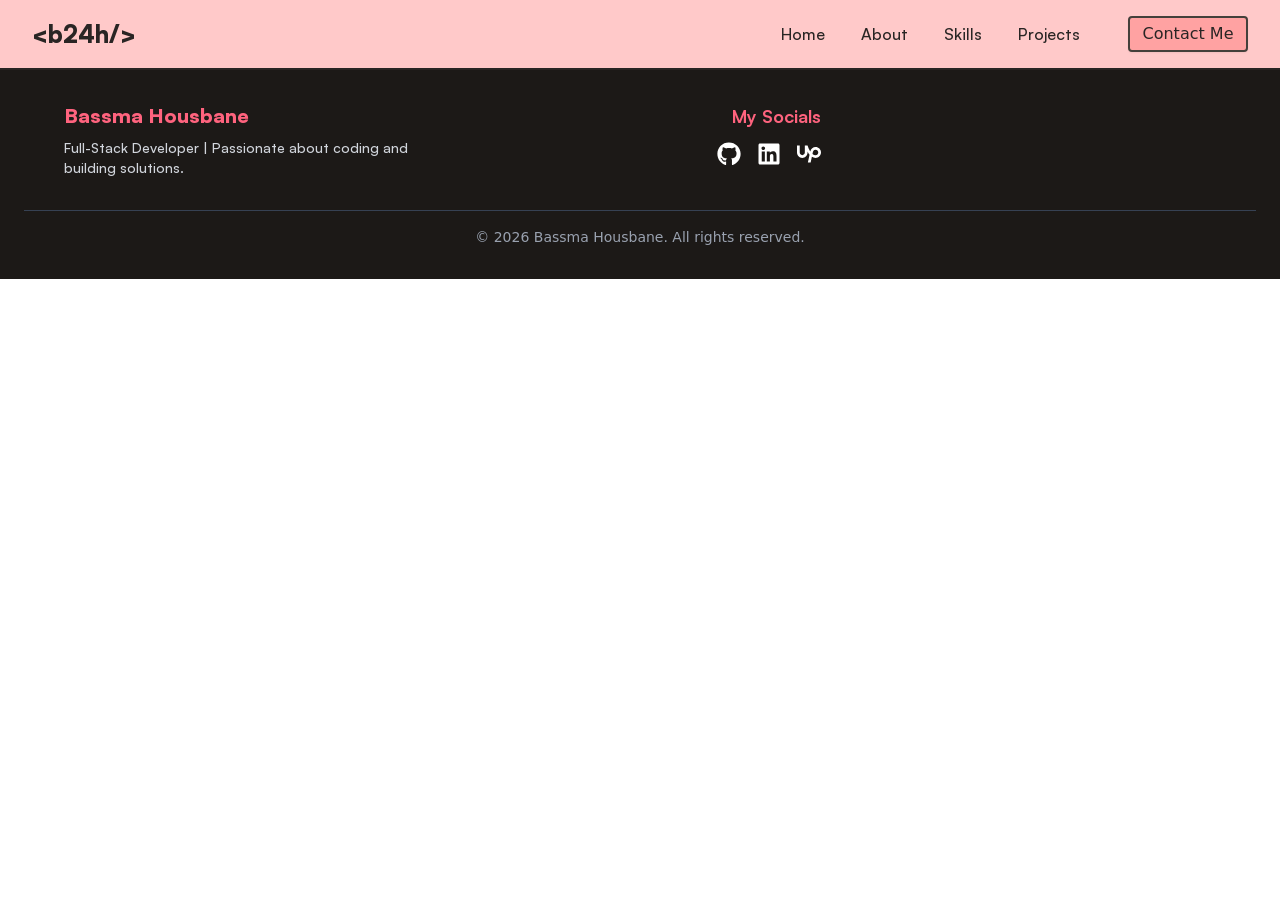
<file: index.html>
<!doctype html>
<html lang="en">
  <head>
    <meta charset="UTF-8" />
    <link rel="icon" type="image/x-icon" href="/favicon.ico"/>
    <link rel="icon" type="image/png" sizes="16x16" href="/favicon-16x16.png"/>
    <link rel="icon" type="image/png" sizes="32x32" href="/favicon-32x32.png"/>
    <meta name="viewport" content="width=device-width, initial-scale=1.0" />
    <title>Bassma Housbane</title>
    <script type="module" crossorigin src="/assets/index-D7RCYBEs.js"></script>
    <link rel="stylesheet" crossorigin href="/assets/index-C9eNJLHI.css">
  </head>
  <body>
    <div id="root"></div>
  </body>
</html>
</file>
<file: assets/index-C9eNJLHI.css>
/*! tailwindcss v4.1.11 | MIT License | https://tailwindcss.com */@layer properties{@supports (((-webkit-hyphens:none)) and (not (margin-trim:inline))) or ((-moz-orient:inline) and (not (color:rgb(from red r g b)))){*,:before,:after,::backdrop{--tw-translate-x:0;--tw-translate-y:0;--tw-translate-z:0;--tw-space-y-reverse:0;--tw-space-x-reverse:0;--tw-border-style:solid;--tw-gradient-position:initial;--tw-gradient-from:#0000;--tw-gradient-via:#0000;--tw-gradient-to:#0000;--tw-gradient-stops:initial;--tw-gradient-via-stops:initial;--tw-gradient-from-position:0%;--tw-gradient-via-position:50%;--tw-gradient-to-position:100%;--tw-leading:initial;--tw-font-weight:initial;--tw-tracking:initial;--tw-shadow:0 0 #0000;--tw-shadow-color:initial;--tw-shadow-alpha:100%;--tw-inset-shadow:0 0 #0000;--tw-inset-shadow-color:initial;--tw-inset-shadow-alpha:100%;--tw-ring-color:initial;--tw-ring-shadow:0 0 #0000;--tw-inset-ring-color:initial;--tw-inset-ring-shadow:0 0 #0000;--tw-ring-inset:initial;--tw-ring-offset-width:0px;--tw-ring-offset-color:#fff;--tw-ring-offset-shadow:0 0 #0000;--tw-outline-style:solid;--tw-duration:initial;--tw-ease:initial;--tw-scale-x:1;--tw-scale-y:1;--tw-scale-z:1;--tw-animation-delay:0s;--tw-animation-direction:normal;--tw-animation-duration:initial;--tw-animation-fill-mode:none;--tw-animation-iteration-count:1;--tw-enter-opacity:1;--tw-enter-rotate:0;--tw-enter-scale:1;--tw-enter-translate-x:0;--tw-enter-translate-y:0;--tw-exit-opacity:1;--tw-exit-rotate:0;--tw-exit-scale:1;--tw-exit-translate-x:0;--tw-exit-translate-y:0}}}@layer theme{:root,:host{--font-sans:ui-sans-serif,system-ui,sans-serif,"Apple Color Emoji","Segoe UI Emoji","Segoe UI Symbol","Noto Color Emoji";--font-mono:ui-monospace,SFMono-Regular,Menlo,Monaco,Consolas,"Liberation Mono","Courier New",monospace;--color-red-50:oklch(97.1% .013 17.38);--color-red-100:oklch(93.6% .032 17.717);--color-red-200:oklch(88.5% .062 18.334);--color-red-300:oklch(80.8% .114 19.571);--color-red-400:oklch(70.4% .191 22.216);--color-red-500:oklch(63.7% .237 25.331);--color-red-700:oklch(50.5% .213 27.518);--color-orange-50:oklch(98% .016 73.684);--color-orange-500:oklch(70.5% .213 47.604);--color-orange-600:oklch(64.6% .222 41.116);--color-yellow-400:oklch(85.2% .199 91.936);--color-yellow-500:oklch(79.5% .184 86.047);--color-yellow-600:oklch(68.1% .162 75.834);--color-green-500:oklch(72.3% .219 149.579);--color-green-600:oklch(62.7% .194 149.214);--color-cyan-400:oklch(78.9% .154 211.53);--color-sky-500:oklch(68.5% .169 237.323);--color-blue-400:oklch(70.7% .165 254.624);--color-blue-500:oklch(62.3% .214 259.815);--color-blue-600:oklch(54.6% .245 262.881);--color-blue-700:oklch(48.8% .243 264.376);--color-indigo-500:oklch(58.5% .233 277.117);--color-violet-500:oklch(60.6% .25 292.717);--color-purple-500:oklch(62.7% .265 303.9);--color-purple-600:oklch(55.8% .288 302.321);--color-pink-500:oklch(65.6% .241 354.308);--color-rose-50:oklch(96.9% .015 12.422);--color-rose-100:oklch(94.1% .03 12.58);--color-rose-200:oklch(89.2% .058 10.001);--color-rose-300:oklch(81% .117 11.638);--color-rose-400:oklch(71.2% .194 13.428);--color-rose-500:oklch(64.5% .246 16.439);--color-rose-600:oklch(58.6% .253 17.585);--color-rose-800:oklch(45.5% .188 13.697);--color-gray-300:oklch(87.2% .01 258.338);--color-gray-400:oklch(70.7% .022 261.325);--color-gray-700:oklch(37.3% .034 259.733);--color-gray-800:oklch(27.8% .033 256.848);--color-zinc-600:oklch(44.2% .017 285.786);--color-zinc-700:oklch(37% .013 285.805);--color-stone-300:oklch(86.9% .005 56.366);--color-stone-700:oklch(37.4% .01 67.558);--color-stone-800:oklch(26.8% .007 34.298);--color-stone-900:oklch(21.6% .006 56.043);--color-black:#000;--color-white:#fff;--spacing:.25rem;--container-sm:24rem;--container-2xl:42rem;--container-5xl:64rem;--container-6xl:72rem;--text-xs:.75rem;--text-xs--line-height:calc(1/.75);--text-sm:.875rem;--text-sm--line-height:calc(1.25/.875);--text-base:1rem;--text-base--line-height: 1.5 ;--text-lg:1.125rem;--text-lg--line-height:calc(1.75/1.125);--text-xl:1.25rem;--text-xl--line-height:calc(1.75/1.25);--text-2xl:1.5rem;--text-2xl--line-height:calc(2/1.5);--text-3xl:1.875rem;--text-3xl--line-height: 1.2 ;--text-4xl:2.25rem;--text-4xl--line-height:calc(2.5/2.25);--text-5xl:3rem;--text-5xl--line-height:1;--text-6xl:3.75rem;--text-6xl--line-height:1;--text-8xl:6rem;--text-8xl--line-height:1;--font-weight-medium:500;--font-weight-semibold:600;--font-weight-bold:700;--tracking-wide:.025em;--leading-relaxed:1.625;--radius-xs:.125rem;--ease-in-out:cubic-bezier(.4,0,.2,1);--default-transition-duration:.15s;--default-transition-timing-function:cubic-bezier(.4,0,.2,1);--default-font-family:var(--font-sans);--default-mono-font-family:var(--font-mono)}}@layer base{*,:after,:before,::backdrop{box-sizing:border-box;border:0 solid;margin:0;padding:0}::file-selector-button{box-sizing:border-box;border:0 solid;margin:0;padding:0}html,:host{-webkit-text-size-adjust:100%;tab-size:4;line-height:1.5;font-family:var(--default-font-family,ui-sans-serif,system-ui,sans-serif,"Apple Color Emoji","Segoe UI Emoji","Segoe UI Symbol","Noto Color Emoji");font-feature-settings:var(--default-font-feature-settings,normal);font-variation-settings:var(--default-font-variation-settings,normal);-webkit-tap-highlight-color:transparent}hr{height:0;color:inherit;border-top-width:1px}abbr:where([title]){-webkit-text-decoration:underline dotted;text-decoration:underline dotted}h1,h2,h3,h4,h5,h6{font-size:inherit;font-weight:inherit}a{color:inherit;-webkit-text-decoration:inherit;text-decoration:inherit}b,strong{font-weight:bolder}code,kbd,samp,pre{font-family:var(--default-mono-font-family,ui-monospace,SFMono-Regular,Menlo,Monaco,Consolas,"Liberation Mono","Courier New",monospace);font-feature-settings:var(--default-mono-font-feature-settings,normal);font-variation-settings:var(--default-mono-font-variation-settings,normal);font-size:1em}small{font-size:80%}sub,sup{vertical-align:baseline;font-size:75%;line-height:0;position:relative}sub{bottom:-.25em}sup{top:-.5em}table{text-indent:0;border-color:inherit;border-collapse:collapse}:-moz-focusring{outline:auto}progress{vertical-align:baseline}summary{display:list-item}ol,ul,menu{list-style:none}img,svg,video,canvas,audio,iframe,embed,object{vertical-align:middle;display:block}img,video{max-width:100%;height:auto}button,input,select,optgroup,textarea{font:inherit;font-feature-settings:inherit;font-variation-settings:inherit;letter-spacing:inherit;color:inherit;opacity:1;background-color:#0000;border-radius:0}::file-selector-button{font:inherit;font-feature-settings:inherit;font-variation-settings:inherit;letter-spacing:inherit;color:inherit;opacity:1;background-color:#0000;border-radius:0}:where(select:is([multiple],[size])) optgroup{font-weight:bolder}:where(select:is([multiple],[size])) optgroup option{padding-inline-start:20px}::file-selector-button{margin-inline-end:4px}::placeholder{opacity:1}@supports (not ((-webkit-appearance:-apple-pay-button))) or (contain-intrinsic-size:1px){::placeholder{color:currentColor}@supports (color:color-mix(in lab,red,red)){::placeholder{color:color-mix(in oklab,currentcolor 50%,transparent)}}}textarea{resize:vertical}::-webkit-search-decoration{-webkit-appearance:none}::-webkit-date-and-time-value{min-height:1lh;text-align:inherit}::-webkit-datetime-edit{display:inline-flex}::-webkit-datetime-edit-fields-wrapper{padding:0}::-webkit-datetime-edit{padding-block:0}::-webkit-datetime-edit-year-field{padding-block:0}::-webkit-datetime-edit-month-field{padding-block:0}::-webkit-datetime-edit-day-field{padding-block:0}::-webkit-datetime-edit-hour-field{padding-block:0}::-webkit-datetime-edit-minute-field{padding-block:0}::-webkit-datetime-edit-second-field{padding-block:0}::-webkit-datetime-edit-millisecond-field{padding-block:0}::-webkit-datetime-edit-meridiem-field{padding-block:0}:-moz-ui-invalid{box-shadow:none}button,input:where([type=button],[type=reset],[type=submit]){appearance:button}::file-selector-button{appearance:button}::-webkit-inner-spin-button{height:auto}::-webkit-outer-spin-button{height:auto}[hidden]:where(:not([hidden=until-found])){display:none!important}*{border-color:var(--border);outline-color:var(--ring)}@supports (color:color-mix(in lab,red,red)){*{outline-color:color-mix(in oklab,var(--ring)50%,transparent)}}body{background-color:var(--background);color:var(--foreground)}}@layer components;@layer utilities{.\@container\/card-header{container:card-header/inline-size}.visible{visibility:visible}.sr-only{clip:rect(0,0,0,0);white-space:nowrap;border-width:0;width:1px;height:1px;margin:-1px;padding:0;position:absolute;overflow:hidden}.absolute{position:absolute}.fixed{position:fixed}.relative{position:relative}.sticky{position:sticky}.inset-0{inset:calc(var(--spacing)*0)}.inset-x-0{inset-inline:calc(var(--spacing)*0)}.inset-y-0{inset-block:calc(var(--spacing)*0)}.-top-12{top:calc(var(--spacing)*-12)}.top-0{top:calc(var(--spacing)*0)}.top-1\/2{top:50%}.top-4{top:calc(var(--spacing)*4)}.-right-12{right:calc(var(--spacing)*-12)}.right-0{right:calc(var(--spacing)*0)}.right-4{right:calc(var(--spacing)*4)}.-bottom-12{bottom:calc(var(--spacing)*-12)}.bottom-0{bottom:calc(var(--spacing)*0)}.bottom-\[-4px\]{bottom:-4px}.-left-12{left:calc(var(--spacing)*-12)}.left-0{left:calc(var(--spacing)*0)}.left-1\/2{left:50%}.z-50{z-index:50}.col-start-2{grid-column-start:2}.row-span-2{grid-row:span 2/span 2}.row-start-1{grid-row-start:1}.container{width:100%}@media (min-width:40rem){.container{max-width:40rem}}@media (min-width:48rem){.container{max-width:48rem}}@media (min-width:64rem){.container{max-width:64rem}}@media (min-width:80rem){.container{max-width:80rem}}@media (min-width:96rem){.container{max-width:96rem}}.mx-auto{margin-inline:auto}.-mt-4{margin-top:calc(var(--spacing)*-4)}.-mt-10{margin-top:calc(var(--spacing)*-10)}.mt-2{margin-top:calc(var(--spacing)*2)}.mt-4{margin-top:calc(var(--spacing)*4)}.mt-6{margin-top:calc(var(--spacing)*6)}.mt-8{margin-top:calc(var(--spacing)*8)}.mt-10{margin-top:calc(var(--spacing)*10)}.mt-12{margin-top:calc(var(--spacing)*12)}.mt-auto{margin-top:auto}.mr-10{margin-right:calc(var(--spacing)*10)}.mb-2{margin-bottom:calc(var(--spacing)*2)}.mb-3{margin-bottom:calc(var(--spacing)*3)}.mb-4{margin-bottom:calc(var(--spacing)*4)}.mb-6{margin-bottom:calc(var(--spacing)*6)}.mb-7{margin-bottom:calc(var(--spacing)*7)}.mb-10{margin-bottom:calc(var(--spacing)*10)}.-ml-4{margin-left:calc(var(--spacing)*-4)}.ml-2{margin-left:calc(var(--spacing)*2)}.ml-6{margin-left:calc(var(--spacing)*6)}.block{display:block}.contents{display:contents}.flex{display:flex}.grid{display:grid}.hidden{display:none}.inline-block{display:inline-block}.inline-flex{display:inline-flex}.size-4{width:calc(var(--spacing)*4);height:calc(var(--spacing)*4)}.size-8{width:calc(var(--spacing)*8);height:calc(var(--spacing)*8)}.size-9{width:calc(var(--spacing)*9);height:calc(var(--spacing)*9)}.h-8{height:calc(var(--spacing)*8)}.h-9{height:calc(var(--spacing)*9)}.h-10{height:calc(var(--spacing)*10)}.h-48{height:calc(var(--spacing)*48)}.h-\[2px\]{height:2px}.h-auto{height:auto}.h-full{height:100%}.min-h-screen{min-height:100vh}.w-0{width:calc(var(--spacing)*0)}.w-3\/4{width:75%}.w-30{width:calc(var(--spacing)*30)}.w-full{width:100%}.max-w-2xl{max-width:var(--container-2xl)}.max-w-5xl{max-width:var(--container-5xl)}.max-w-6xl{max-width:var(--container-6xl)}.min-w-0{min-width:calc(var(--spacing)*0)}.flex-1{flex:1}.flex-shrink-0,.shrink-0{flex-shrink:0}.grow-0{flex-grow:0}.basis-full{flex-basis:100%}.-translate-x-1\/2{--tw-translate-x: -50% ;translate:var(--tw-translate-x)var(--tw-translate-y)}.-translate-y-1\/2{--tw-translate-y: -50% ;translate:var(--tw-translate-x)var(--tw-translate-y)}.rotate-90{rotate:90deg}.list-disc{list-style-type:disc}.auto-rows-min{grid-auto-rows:min-content}.grid-cols-1{grid-template-columns:repeat(1,minmax(0,1fr))}.grid-cols-2{grid-template-columns:repeat(2,minmax(0,1fr))}.grid-rows-\[auto_auto\]{grid-template-rows:auto auto}.flex-col{flex-direction:column}.flex-wrap{flex-wrap:wrap}.items-center{align-items:center}.items-start{align-items:flex-start}.justify-between{justify-content:space-between}.justify-center{justify-content:center}.justify-end{justify-content:flex-end}.gap-1\.5{gap:calc(var(--spacing)*1.5)}.gap-2{gap:calc(var(--spacing)*2)}.gap-4{gap:calc(var(--spacing)*4)}.gap-6{gap:calc(var(--spacing)*6)}.gap-8{gap:calc(var(--spacing)*8)}.gap-10{gap:calc(var(--spacing)*10)}.gap-12{gap:calc(var(--spacing)*12)}:where(.space-y-3>:not(:last-child)){--tw-space-y-reverse:0;margin-block-start:calc(calc(var(--spacing)*3)*var(--tw-space-y-reverse));margin-block-end:calc(calc(var(--spacing)*3)*calc(1 - var(--tw-space-y-reverse)))}:where(.space-y-4>:not(:last-child)){--tw-space-y-reverse:0;margin-block-start:calc(calc(var(--spacing)*4)*var(--tw-space-y-reverse));margin-block-end:calc(calc(var(--spacing)*4)*calc(1 - var(--tw-space-y-reverse)))}:where(.space-x-4>:not(:last-child)){--tw-space-x-reverse:0;margin-inline-start:calc(calc(var(--spacing)*4)*var(--tw-space-x-reverse));margin-inline-end:calc(calc(var(--spacing)*4)*calc(1 - var(--tw-space-x-reverse)))}:where(.space-x-9>:not(:last-child)){--tw-space-x-reverse:0;margin-inline-start:calc(calc(var(--spacing)*9)*var(--tw-space-x-reverse));margin-inline-end:calc(calc(var(--spacing)*9)*calc(1 - var(--tw-space-x-reverse)))}.self-start{align-self:flex-start}.justify-self-end{justify-self:flex-end}.overflow-hidden{overflow:hidden}.rounded{border-radius:.25rem}.rounded-full{border-radius:3.40282e38px}.rounded-lg{border-radius:var(--radius)}.rounded-md{border-radius:calc(var(--radius) - 2px)}.rounded-sm{border-radius:calc(var(--radius) - 4px)}.rounded-xl{border-radius:calc(var(--radius) + 4px)}.rounded-xs{border-radius:var(--radius-xs)}.border,.border-1{border-style:var(--tw-border-style);border-width:1px}.border-2{border-style:var(--tw-border-style);border-width:2px}.border-t{border-top-style:var(--tw-border-style);border-top-width:1px}.border-r{border-right-style:var(--tw-border-style);border-right-width:1px}.border-b{border-bottom-style:var(--tw-border-style);border-bottom-width:1px}.border-b-2{border-bottom-style:var(--tw-border-style);border-bottom-width:2px}.border-l{border-left-style:var(--tw-border-style);border-left-width:1px}.border-gray-700{border-color:var(--color-gray-700)}.border-stone-300{border-color:var(--color-stone-300)}.border-stone-700{border-color:var(--color-stone-700)}.border-stone-800{border-color:var(--color-stone-800)}.bg-background{background-color:var(--background)}.bg-black{background-color:var(--color-black)}.bg-black\/50{background-color:#00000080}@supports (color:color-mix(in lab,red,red)){.bg-black\/50{background-color:color-mix(in oklab,var(--color-black)50%,transparent)}}.bg-card{background-color:var(--card)}.bg-destructive{background-color:var(--destructive)}.bg-orange-50{background-color:var(--color-orange-50)}.bg-red-50{background-color:var(--color-red-50)}.bg-red-200{background-color:var(--color-red-200)}.bg-red-300{background-color:var(--color-red-300)}.bg-rose-50{background-color:var(--color-rose-50)}.bg-rose-100{background-color:var(--color-rose-100)}.bg-rose-200{background-color:var(--color-rose-200)}.bg-rose-300{background-color:var(--color-rose-300)}.bg-secondary{background-color:var(--secondary)}.bg-stone-800{background-color:var(--color-stone-800)}.bg-stone-900{background-color:var(--color-stone-900)}.bg-white{background-color:var(--color-white)}.bg-gradient-to-b{--tw-gradient-position:to bottom in oklab;background-image:linear-gradient(var(--tw-gradient-stops))}.bg-gradient-to-r{--tw-gradient-position:to right in oklab;background-image:linear-gradient(var(--tw-gradient-stops))}.from-rose-200{--tw-gradient-from:var(--color-rose-200);--tw-gradient-stops:var(--tw-gradient-via-stops,var(--tw-gradient-position),var(--tw-gradient-from)var(--tw-gradient-from-position),var(--tw-gradient-to)var(--tw-gradient-to-position))}.to-red-200{--tw-gradient-to:var(--color-red-200);--tw-gradient-stops:var(--tw-gradient-via-stops,var(--tw-gradient-position),var(--tw-gradient-from)var(--tw-gradient-from-position),var(--tw-gradient-to)var(--tw-gradient-to-position))}.object-cover{object-fit:cover}.p-2{padding:calc(var(--spacing)*2)}.p-4{padding:calc(var(--spacing)*4)}.p-6{padding:calc(var(--spacing)*6)}.px-2{padding-inline:calc(var(--spacing)*2)}.px-3{padding-inline:calc(var(--spacing)*3)}.px-4{padding-inline:calc(var(--spacing)*4)}.px-6{padding-inline:calc(var(--spacing)*6)}.px-8{padding-inline:calc(var(--spacing)*8)}.px-10{padding-inline:calc(var(--spacing)*10)}.px-12{padding-inline:calc(var(--spacing)*12)}.py-1{padding-block:calc(var(--spacing)*1)}.py-2{padding-block:calc(var(--spacing)*2)}.py-4{padding-block:calc(var(--spacing)*4)}.py-6{padding-block:calc(var(--spacing)*6)}.py-8{padding-block:calc(var(--spacing)*8)}.py-12{padding-block:calc(var(--spacing)*12)}.py-16{padding-block:calc(var(--spacing)*16)}.pt-4{padding-top:calc(var(--spacing)*4)}.pl-4{padding-left:calc(var(--spacing)*4)}.text-center{text-align:center}.text-left{text-align:left}.text-2xl{font-size:var(--text-2xl);line-height:var(--tw-leading,var(--text-2xl--line-height))}.text-3xl{font-size:var(--text-3xl);line-height:var(--tw-leading,var(--text-3xl--line-height))}.text-6xl{font-size:var(--text-6xl);line-height:var(--tw-leading,var(--text-6xl--line-height))}.text-8xl{font-size:var(--text-8xl);line-height:var(--tw-leading,var(--text-8xl--line-height))}.text-base{font-size:var(--text-base);line-height:var(--tw-leading,var(--text-base--line-height))}.text-lg{font-size:var(--text-lg);line-height:var(--tw-leading,var(--text-lg--line-height))}.text-sm{font-size:var(--text-sm);line-height:var(--tw-leading,var(--text-sm--line-height))}.text-xl{font-size:var(--text-xl);line-height:var(--tw-leading,var(--text-xl--line-height))}.text-xs{font-size:var(--text-xs);line-height:var(--tw-leading,var(--text-xs--line-height))}.leading-none{--tw-leading:1;line-height:1}.leading-relaxed{--tw-leading:var(--leading-relaxed);line-height:var(--leading-relaxed)}.font-bold{--tw-font-weight:var(--font-weight-bold);font-weight:var(--font-weight-bold)}.font-medium{--tw-font-weight:var(--font-weight-medium);font-weight:var(--font-weight-medium)}.font-semibold{--tw-font-weight:var(--font-weight-semibold);font-weight:var(--font-weight-semibold)}.tracking-wide{--tw-tracking:var(--tracking-wide);letter-spacing:var(--tracking-wide)}.whitespace-nowrap{white-space:nowrap}.text-blue-400{color:var(--color-blue-400)}.text-blue-500{color:var(--color-blue-500)}.text-blue-600{color:var(--color-blue-600)}.text-blue-700{color:var(--color-blue-700)}.text-card-foreground{color:var(--card-foreground)}.text-cyan-400{color:var(--color-cyan-400)}.text-foreground{color:var(--foreground)}.text-gray-300{color:var(--color-gray-300)}.text-gray-400{color:var(--color-gray-400)}.text-gray-700{color:var(--color-gray-700)}.text-gray-800{color:var(--color-gray-800)}.text-green-500{color:var(--color-green-500)}.text-green-600{color:var(--color-green-600)}.text-indigo-500{color:var(--color-indigo-500)}.text-muted-foreground{color:var(--muted-foreground)}.text-orange-500{color:var(--color-orange-500)}.text-orange-600{color:var(--color-orange-600)}.text-pink-500{color:var(--color-pink-500)}.text-primary{color:var(--primary)}.text-purple-500{color:var(--color-purple-500)}.text-purple-600{color:var(--color-purple-600)}.text-red-300{color:var(--color-red-300)}.text-red-500{color:var(--color-red-500)}.text-red-700{color:var(--color-red-700)}.text-rose-400{color:var(--color-rose-400)}.text-rose-500{color:var(--color-rose-500)}.text-rose-600{color:var(--color-rose-600)}.text-rose-800{color:var(--color-rose-800)}.text-secondary-foreground{color:var(--secondary-foreground)}.text-sky-500{color:var(--color-sky-500)}.text-stone-700{color:var(--color-stone-700)}.text-stone-800{color:var(--color-stone-800)}.text-stone-900{color:var(--color-stone-900)}.text-violet-500{color:var(--color-violet-500)}.text-white{color:var(--color-white)}.text-yellow-400{color:var(--color-yellow-400)}.text-yellow-500{color:var(--color-yellow-500)}.text-yellow-600{color:var(--color-yellow-600)}.text-zinc-600{color:var(--color-zinc-600)}.text-zinc-700{color:var(--color-zinc-700)}.italic{font-style:italic}.decoration-2{text-decoration-thickness:2px}.underline-offset-4{text-underline-offset:4px}.opacity-70{opacity:.7}.shadow{--tw-shadow:0 1px 3px 0 var(--tw-shadow-color,#0000001a),0 1px 2px -1px var(--tw-shadow-color,#0000001a);box-shadow:var(--tw-inset-shadow),var(--tw-inset-ring-shadow),var(--tw-ring-offset-shadow),var(--tw-ring-shadow),var(--tw-shadow)}.shadow-lg{--tw-shadow:0 10px 15px -3px var(--tw-shadow-color,#0000001a),0 4px 6px -4px var(--tw-shadow-color,#0000001a);box-shadow:var(--tw-inset-shadow),var(--tw-inset-ring-shadow),var(--tw-ring-offset-shadow),var(--tw-ring-shadow),var(--tw-shadow)}.shadow-md{--tw-shadow:0 4px 6px -1px var(--tw-shadow-color,#0000001a),0 2px 4px -2px var(--tw-shadow-color,#0000001a);box-shadow:var(--tw-inset-shadow),var(--tw-inset-ring-shadow),var(--tw-ring-offset-shadow),var(--tw-ring-shadow),var(--tw-shadow)}.shadow-sm{--tw-shadow:0 1px 3px 0 var(--tw-shadow-color,#0000001a),0 1px 2px -1px var(--tw-shadow-color,#0000001a);box-shadow:var(--tw-inset-shadow),var(--tw-inset-ring-shadow),var(--tw-ring-offset-shadow),var(--tw-ring-shadow),var(--tw-shadow)}.shadow-xs{--tw-shadow:0 1px 2px 0 var(--tw-shadow-color,#0000000d);box-shadow:var(--tw-inset-shadow),var(--tw-inset-ring-shadow),var(--tw-ring-offset-shadow),var(--tw-ring-shadow),var(--tw-shadow)}.ring-offset-background{--tw-ring-offset-color:var(--background)}.outline{outline-style:var(--tw-outline-style);outline-width:1px}.transition{transition-property:color,background-color,border-color,outline-color,text-decoration-color,fill,stroke,--tw-gradient-from,--tw-gradient-via,--tw-gradient-to,opacity,box-shadow,transform,translate,scale,rotate,filter,-webkit-backdrop-filter,backdrop-filter,display,visibility,content-visibility,overlay,pointer-events;transition-timing-function:var(--tw-ease,var(--default-transition-timing-function));transition-duration:var(--tw-duration,var(--default-transition-duration))}.transition-all{transition-property:all;transition-timing-function:var(--tw-ease,var(--default-transition-timing-function));transition-duration:var(--tw-duration,var(--default-transition-duration))}.transition-colors{transition-property:color,background-color,border-color,outline-color,text-decoration-color,fill,stroke,--tw-gradient-from,--tw-gradient-via,--tw-gradient-to;transition-timing-function:var(--tw-ease,var(--default-transition-timing-function));transition-duration:var(--tw-duration,var(--default-transition-duration))}.transition-opacity{transition-property:opacity;transition-timing-function:var(--tw-ease,var(--default-transition-timing-function));transition-duration:var(--tw-duration,var(--default-transition-duration))}.transition-shadow{transition-property:box-shadow;transition-timing-function:var(--tw-ease,var(--default-transition-timing-function));transition-duration:var(--tw-duration,var(--default-transition-duration))}.transition-transform{transition-property:transform,translate,scale,rotate;transition-timing-function:var(--tw-ease,var(--default-transition-timing-function));transition-duration:var(--tw-duration,var(--default-transition-duration))}.duration-200{--tw-duration:.2s;transition-duration:.2s}.duration-300{--tw-duration:.3s;transition-duration:.3s}.ease-in-out{--tw-ease:var(--ease-in-out);transition-timing-function:var(--ease-in-out)}.outline-none{--tw-outline-style:none;outline-style:none}@media (hover:hover){.group-hover\:w-full:is(:where(.group):hover *){width:100%}.hover\:scale-110:hover{--tw-scale-x:110%;--tw-scale-y:110%;--tw-scale-z:110%;scale:var(--tw-scale-x)var(--tw-scale-y)}.hover\:bg-accent:hover{background-color:var(--accent)}.hover\:bg-destructive\/90:hover{background-color:var(--destructive)}@supports (color:color-mix(in lab,red,red)){.hover\:bg-destructive\/90:hover{background-color:color-mix(in oklab,var(--destructive)90%,transparent)}}.hover\:bg-red-100:hover{background-color:var(--color-red-100)}.hover\:bg-rose-400:hover{background-color:var(--color-rose-400)}.hover\:bg-secondary\/80:hover{background-color:var(--secondary)}@supports (color:color-mix(in lab,red,red)){.hover\:bg-secondary\/80:hover{background-color:color-mix(in oklab,var(--secondary)80%,transparent)}}.hover\:bg-stone-800:hover{background-color:var(--color-stone-800)}.hover\:bg-white:hover{background-color:var(--color-white)}.hover\:text-accent-foreground:hover{color:var(--accent-foreground)}.hover\:text-rose-400:hover{color:var(--color-rose-400)}.hover\:text-white:hover{color:var(--color-white)}.hover\:underline:hover{text-decoration-line:underline}.hover\:opacity-100:hover{opacity:1}.hover\:shadow-lg:hover{--tw-shadow:0 10px 15px -3px var(--tw-shadow-color,#0000001a),0 4px 6px -4px var(--tw-shadow-color,#0000001a);box-shadow:var(--tw-inset-shadow),var(--tw-inset-ring-shadow),var(--tw-ring-offset-shadow),var(--tw-ring-shadow),var(--tw-shadow)}}.focus\:ring-2:focus{--tw-ring-shadow:var(--tw-ring-inset,)0 0 0 calc(2px + var(--tw-ring-offset-width))var(--tw-ring-color,currentcolor);box-shadow:var(--tw-inset-shadow),var(--tw-inset-ring-shadow),var(--tw-ring-offset-shadow),var(--tw-ring-shadow),var(--tw-shadow)}.focus\:ring-red-400:focus{--tw-ring-color:var(--color-red-400)}.focus\:ring-ring:focus{--tw-ring-color:var(--ring)}.focus\:ring-offset-2:focus{--tw-ring-offset-width:2px;--tw-ring-offset-shadow:var(--tw-ring-inset,)0 0 0 var(--tw-ring-offset-width)var(--tw-ring-offset-color)}.focus\:outline-hidden:focus{--tw-outline-style:none;outline-style:none}@media (forced-colors:active){.focus\:outline-hidden:focus{outline-offset:2px;outline:2px solid #0000}}.focus-visible\:border-ring:focus-visible{border-color:var(--ring)}.focus-visible\:ring-\[3px\]:focus-visible{--tw-ring-shadow:var(--tw-ring-inset,)0 0 0 calc(3px + var(--tw-ring-offset-width))var(--tw-ring-color,currentcolor);box-shadow:var(--tw-inset-shadow),var(--tw-inset-ring-shadow),var(--tw-ring-offset-shadow),var(--tw-ring-shadow),var(--tw-shadow)}.focus-visible\:ring-destructive\/20:focus-visible{--tw-ring-color:var(--destructive)}@supports (color:color-mix(in lab,red,red)){.focus-visible\:ring-destructive\/20:focus-visible{--tw-ring-color:color-mix(in oklab,var(--destructive)20%,transparent)}}.focus-visible\:ring-ring\/50:focus-visible{--tw-ring-color:var(--ring)}@supports (color:color-mix(in lab,red,red)){.focus-visible\:ring-ring\/50:focus-visible{--tw-ring-color:color-mix(in oklab,var(--ring)50%,transparent)}}.disabled\:pointer-events-none:disabled{pointer-events:none}.disabled\:opacity-50:disabled{opacity:.5}.has-data-\[slot\=card-action\]\:grid-cols-\[1fr_auto\]:has([data-slot=card-action]){grid-template-columns:1fr auto}.has-\[\>svg\]\:px-2\.5:has(>svg){padding-inline:calc(var(--spacing)*2.5)}.has-\[\>svg\]\:px-3:has(>svg){padding-inline:calc(var(--spacing)*3)}.has-\[\>svg\]\:px-4:has(>svg){padding-inline:calc(var(--spacing)*4)}.aria-invalid\:border-destructive[aria-invalid=true]{border-color:var(--destructive)}.aria-invalid\:ring-destructive\/20[aria-invalid=true]{--tw-ring-color:var(--destructive)}@supports (color:color-mix(in lab,red,red)){.aria-invalid\:ring-destructive\/20[aria-invalid=true]{--tw-ring-color:color-mix(in oklab,var(--destructive)20%,transparent)}}.data-\[state\=closed\]\:animate-out[data-state=closed]{animation:exit var(--tw-animation-duration,var(--tw-duration,.15s))var(--tw-ease,ease)var(--tw-animation-delay,0s)var(--tw-animation-iteration-count,1)var(--tw-animation-direction,normal)var(--tw-animation-fill-mode,none)}.data-\[state\=closed\]\:duration-300[data-state=closed]{--tw-duration:.3s;transition-duration:.3s}.data-\[state\=closed\]\:fade-out-0[data-state=closed]{--tw-exit-opacity:0}.data-\[state\=closed\]\:slide-out-to-bottom[data-state=closed]{--tw-exit-translate-y:100%}.data-\[state\=closed\]\:slide-out-to-left[data-state=closed]{--tw-exit-translate-x:-100%}.data-\[state\=closed\]\:slide-out-to-right[data-state=closed]{--tw-exit-translate-x:100%}.data-\[state\=closed\]\:slide-out-to-top[data-state=closed]{--tw-exit-translate-y:-100%}.data-\[state\=open\]\:animate-in[data-state=open]{animation:enter var(--tw-animation-duration,var(--tw-duration,.15s))var(--tw-ease,ease)var(--tw-animation-delay,0s)var(--tw-animation-iteration-count,1)var(--tw-animation-direction,normal)var(--tw-animation-fill-mode,none)}.data-\[state\=open\]\:bg-secondary[data-state=open]{background-color:var(--secondary)}.data-\[state\=open\]\:duration-500[data-state=open]{--tw-duration:.5s;transition-duration:.5s}.data-\[state\=open\]\:fade-in-0[data-state=open]{--tw-enter-opacity:0}.data-\[state\=open\]\:slide-in-from-bottom[data-state=open]{--tw-enter-translate-y:100%}.data-\[state\=open\]\:slide-in-from-left[data-state=open]{--tw-enter-translate-x:-100%}.data-\[state\=open\]\:slide-in-from-right[data-state=open]{--tw-enter-translate-x:100%}.data-\[state\=open\]\:slide-in-from-top[data-state=open]{--tw-enter-translate-y:-100%}@media (min-width:40rem){.sm\:inline{display:inline}.sm\:max-w-sm{max-width:var(--container-sm)}.sm\:grid-cols-2{grid-template-columns:repeat(2,minmax(0,1fr))}.sm\:grid-cols-3{grid-template-columns:repeat(3,minmax(0,1fr))}.sm\:text-2xl{font-size:var(--text-2xl);line-height:var(--tw-leading,var(--text-2xl--line-height))}.sm\:text-4xl{font-size:var(--text-4xl);line-height:var(--tw-leading,var(--text-4xl--line-height))}}@media (min-width:48rem){.md\:ml-10{margin-left:calc(var(--spacing)*10)}.md\:block{display:block}.md\:flex{display:flex}.md\:hidden{display:none}.md\:w-1\/2{width:50%}.md\:grid-cols-3{grid-template-columns:repeat(3,minmax(0,1fr))}.md\:grid-cols-4{grid-template-columns:repeat(4,minmax(0,1fr))}.md\:flex-row{flex-direction:row}.md\:gap-0{gap:calc(var(--spacing)*0)}.md\:px-16{padding-inline:calc(var(--spacing)*16)}.md\:text-left{text-align:left}.md\:text-right{text-align:right}.md\:text-3xl{font-size:var(--text-3xl);line-height:var(--tw-leading,var(--text-3xl--line-height))}.md\:text-4xl{font-size:var(--text-4xl);line-height:var(--tw-leading,var(--text-4xl--line-height))}.md\:text-5xl{font-size:var(--text-5xl);line-height:var(--tw-leading,var(--text-5xl--line-height))}.md\:text-lg{font-size:var(--text-lg);line-height:var(--tw-leading,var(--text-lg--line-height))}.md\:text-xl{font-size:var(--text-xl);line-height:var(--tw-leading,var(--text-xl--line-height))}}@media (min-width:64rem){.lg\:ml-20{margin-left:calc(var(--spacing)*20)}.lg\:grid-cols-6{grid-template-columns:repeat(6,minmax(0,1fr))}.lg\:px-8{padding-inline:calc(var(--spacing)*8)}}.dark\:border-input:is(.dark *){border-color:var(--input)}.dark\:bg-destructive\/60:is(.dark *){background-color:var(--destructive)}@supports (color:color-mix(in lab,red,red)){.dark\:bg-destructive\/60:is(.dark *){background-color:color-mix(in oklab,var(--destructive)60%,transparent)}}.dark\:bg-input\/30:is(.dark *){background-color:var(--input)}@supports (color:color-mix(in lab,red,red)){.dark\:bg-input\/30:is(.dark *){background-color:color-mix(in oklab,var(--input)30%,transparent)}}@media (hover:hover){.dark\:hover\:bg-accent\/50:is(.dark *):hover{background-color:var(--accent)}@supports (color:color-mix(in lab,red,red)){.dark\:hover\:bg-accent\/50:is(.dark *):hover{background-color:color-mix(in oklab,var(--accent)50%,transparent)}}.dark\:hover\:bg-input\/50:is(.dark *):hover{background-color:var(--input)}@supports (color:color-mix(in lab,red,red)){.dark\:hover\:bg-input\/50:is(.dark *):hover{background-color:color-mix(in oklab,var(--input)50%,transparent)}}}.dark\:focus-visible\:ring-destructive\/40:is(.dark *):focus-visible{--tw-ring-color:var(--destructive)}@supports (color:color-mix(in lab,red,red)){.dark\:focus-visible\:ring-destructive\/40:is(.dark *):focus-visible{--tw-ring-color:color-mix(in oklab,var(--destructive)40%,transparent)}}.dark\:aria-invalid\:ring-destructive\/40:is(.dark *)[aria-invalid=true]{--tw-ring-color:var(--destructive)}@supports (color:color-mix(in lab,red,red)){.dark\:aria-invalid\:ring-destructive\/40:is(.dark *)[aria-invalid=true]{--tw-ring-color:color-mix(in oklab,var(--destructive)40%,transparent)}}.\[\&_svg\]\:pointer-events-none svg{pointer-events:none}.\[\&_svg\]\:shrink-0 svg{flex-shrink:0}.\[\&_svg\:not\(\[class\*\=\'size-\'\]\)\]\:size-4 svg:not([class*=size-]){width:calc(var(--spacing)*4);height:calc(var(--spacing)*4)}.\[\.border-b\]\:pb-6.border-b{padding-bottom:calc(var(--spacing)*6)}.\[\.border-t\]\:pt-6.border-t{padding-top:calc(var(--spacing)*6)}}@property --tw-animation-delay{syntax:"*";inherits:false;initial-value:0s}@property --tw-animation-direction{syntax:"*";inherits:false;initial-value:normal}@property --tw-animation-duration{syntax:"*";inherits:false}@property --tw-animation-fill-mode{syntax:"*";inherits:false;initial-value:none}@property --tw-animation-iteration-count{syntax:"*";inherits:false;initial-value:1}@property --tw-enter-opacity{syntax:"*";inherits:false;initial-value:1}@property --tw-enter-rotate{syntax:"*";inherits:false;initial-value:0}@property --tw-enter-scale{syntax:"*";inherits:false;initial-value:1}@property --tw-enter-translate-x{syntax:"*";inherits:false;initial-value:0}@property --tw-enter-translate-y{syntax:"*";inherits:false;initial-value:0}@property --tw-exit-opacity{syntax:"*";inherits:false;initial-value:1}@property --tw-exit-rotate{syntax:"*";inherits:false;initial-value:0}@property --tw-exit-scale{syntax:"*";inherits:false;initial-value:1}@property --tw-exit-translate-x{syntax:"*";inherits:false;initial-value:0}@property --tw-exit-translate-y{syntax:"*";inherits:false;initial-value:0}@font-face{font-family:satoshi-regular;src:url(/assets/Satoshi-Regular-CPM9dct4.woff2)format("woff2");font-weight:400;font-style:normal}@font-face{font-family:satoshi-medium;src:url(/assets/Satoshi-Medium-ByP-Zb-9.woff2)format("woff2");font-weight:500;font-style:normal}@font-face{font-family:satoshi-bold;src:url(/assets/Satoshi-Bold-Bd5kKQ_U.woff2)format("woff2");font-weight:700;font-style:normal}@font-face{font-family:satoshi-black;src:url(/assets/Satoshi-Black-DjnQuuRz.woff2)format("woff2");font-weight:900;font-style:normal}:root{--radius:.625rem;--background:oklch(100% 0 0);--foreground:oklch(14.5% 0 0);--card:oklch(100% 0 0);--card-foreground:oklch(14.5% 0 0);--popover:oklch(100% 0 0);--popover-foreground:oklch(14.5% 0 0);--primary:oklch(20.5% 0 0);--primary-foreground:oklch(98.5% 0 0);--secondary:oklch(97% 0 0);--secondary-foreground:oklch(20.5% 0 0);--muted:oklch(97% 0 0);--muted-foreground:oklch(55.6% 0 0);--accent:oklch(97% 0 0);--accent-foreground:oklch(20.5% 0 0);--destructive:oklch(57.7% .245 27.325);--border:oklch(92.2% 0 0);--input:oklch(92.2% 0 0);--ring:oklch(70.8% 0 0);--chart-1:oklch(64.6% .222 41.116);--chart-2:oklch(60% .118 184.704);--chart-3:oklch(39.8% .07 227.392);--chart-4:oklch(82.8% .189 84.429);--chart-5:oklch(76.9% .188 70.08);--sidebar:oklch(98.5% 0 0);--sidebar-foreground:oklch(14.5% 0 0);--sidebar-primary:oklch(20.5% 0 0);--sidebar-primary-foreground:oklch(98.5% 0 0);--sidebar-accent:oklch(97% 0 0);--sidebar-accent-foreground:oklch(20.5% 0 0);--sidebar-border:oklch(92.2% 0 0);--sidebar-ring:oklch(70.8% 0 0)}.dark{--background:oklch(14.5% 0 0);--foreground:oklch(98.5% 0 0);--card:oklch(20.5% 0 0);--card-foreground:oklch(98.5% 0 0);--popover:oklch(20.5% 0 0);--popover-foreground:oklch(98.5% 0 0);--primary:oklch(92.2% 0 0);--primary-foreground:oklch(20.5% 0 0);--secondary:oklch(26.9% 0 0);--secondary-foreground:oklch(98.5% 0 0);--muted:oklch(26.9% 0 0);--muted-foreground:oklch(70.8% 0 0);--accent:oklch(26.9% 0 0);--accent-foreground:oklch(98.5% 0 0);--destructive:oklch(70.4% .191 22.216);--border:oklch(100% 0 0/.1);--input:oklch(100% 0 0/.15);--ring:oklch(55.6% 0 0);--chart-1:oklch(48.8% .243 264.376);--chart-2:oklch(69.6% .17 162.48);--chart-3:oklch(76.9% .188 70.08);--chart-4:oklch(62.7% .265 303.9);--chart-5:oklch(64.5% .246 16.439);--sidebar:oklch(20.5% 0 0);--sidebar-foreground:oklch(98.5% 0 0);--sidebar-primary:oklch(48.8% .243 264.376);--sidebar-primary-foreground:oklch(98.5% 0 0);--sidebar-accent:oklch(26.9% 0 0);--sidebar-accent-foreground:oklch(98.5% 0 0);--sidebar-border:oklch(100% 0 0/.1);--sidebar-ring:oklch(55.6% 0 0)}@property --tw-translate-x{syntax:"*";inherits:false;initial-value:0}@property --tw-translate-y{syntax:"*";inherits:false;initial-value:0}@property --tw-translate-z{syntax:"*";inherits:false;initial-value:0}@property --tw-space-y-reverse{syntax:"*";inherits:false;initial-value:0}@property --tw-space-x-reverse{syntax:"*";inherits:false;initial-value:0}@property --tw-border-style{syntax:"*";inherits:false;initial-value:solid}@property --tw-gradient-position{syntax:"*";inherits:false}@property --tw-gradient-from{syntax:"<color>";inherits:false;initial-value:#0000}@property --tw-gradient-via{syntax:"<color>";inherits:false;initial-value:#0000}@property --tw-gradient-to{syntax:"<color>";inherits:false;initial-value:#0000}@property --tw-gradient-stops{syntax:"*";inherits:false}@property --tw-gradient-via-stops{syntax:"*";inherits:false}@property --tw-gradient-from-position{syntax:"<length-percentage>";inherits:false;initial-value:0%}@property --tw-gradient-via-position{syntax:"<length-percentage>";inherits:false;initial-value:50%}@property --tw-gradient-to-position{syntax:"<length-percentage>";inherits:false;initial-value:100%}@property --tw-leading{syntax:"*";inherits:false}@property --tw-font-weight{syntax:"*";inherits:false}@property --tw-tracking{syntax:"*";inherits:false}@property --tw-shadow{syntax:"*";inherits:false;initial-value:0 0 #0000}@property --tw-shadow-color{syntax:"*";inherits:false}@property --tw-shadow-alpha{syntax:"<percentage>";inherits:false;initial-value:100%}@property --tw-inset-shadow{syntax:"*";inherits:false;initial-value:0 0 #0000}@property --tw-inset-shadow-color{syntax:"*";inherits:false}@property --tw-inset-shadow-alpha{syntax:"<percentage>";inherits:false;initial-value:100%}@property --tw-ring-color{syntax:"*";inherits:false}@property --tw-ring-shadow{syntax:"*";inherits:false;initial-value:0 0 #0000}@property --tw-inset-ring-color{syntax:"*";inherits:false}@property --tw-inset-ring-shadow{syntax:"*";inherits:false;initial-value:0 0 #0000}@property --tw-ring-inset{syntax:"*";inherits:false}@property --tw-ring-offset-width{syntax:"<length>";inherits:false;initial-value:0}@property --tw-ring-offset-color{syntax:"*";inherits:false;initial-value:#fff}@property --tw-ring-offset-shadow{syntax:"*";inherits:false;initial-value:0 0 #0000}@property --tw-outline-style{syntax:"*";inherits:false;initial-value:solid}@property --tw-duration{syntax:"*";inherits:false}@property --tw-ease{syntax:"*";inherits:false}@property --tw-scale-x{syntax:"*";inherits:false;initial-value:1}@property --tw-scale-y{syntax:"*";inherits:false;initial-value:1}@property --tw-scale-z{syntax:"*";inherits:false;initial-value:1}@keyframes enter{0%{opacity:var(--tw-enter-opacity,1);transform:translate3d(var(--tw-enter-translate-x,0),var(--tw-enter-translate-y,0),0)scale3d(var(--tw-enter-scale,1),var(--tw-enter-scale,1),var(--tw-enter-scale,1))rotate(var(--tw-enter-rotate,0))}}@keyframes exit{to{opacity:var(--tw-exit-opacity,1);transform:translate3d(var(--tw-exit-translate-x,0),var(--tw-exit-translate-y,0),0)scale3d(var(--tw-exit-scale,1),var(--tw-exit-scale,1),var(--tw-exit-scale,1))rotate(var(--tw-exit-rotate,0))}}
</file>
